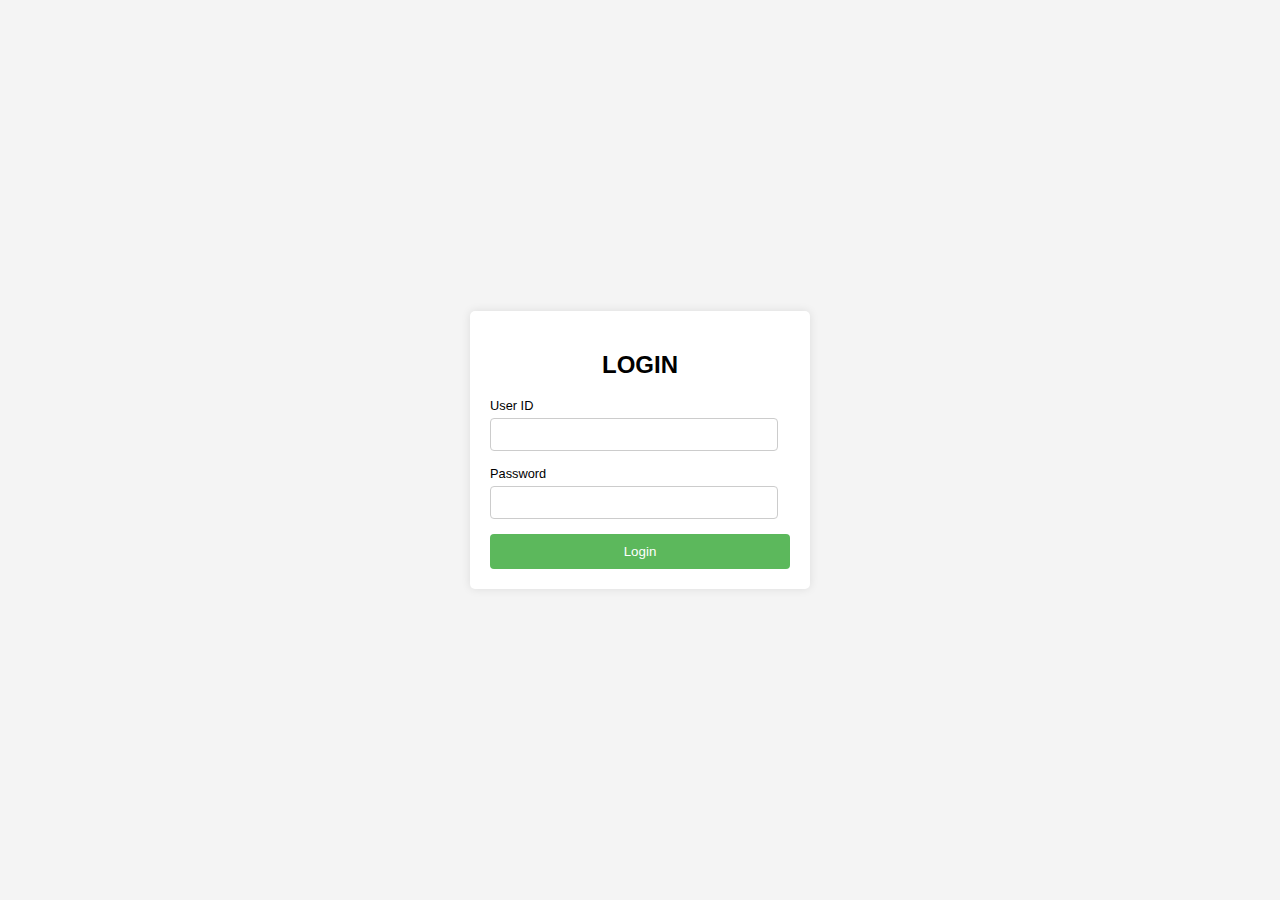
<file: src/main/resources/templates/Login.html>
<!DOCTYPE html>
<html lang="ko">
<head>
    <meta charset="UTF-8">
    <meta name="viewport" content="width=device-width, initial-scale=1.0">
    <title>로그인 페이지</title>
    <style>
        body { font-family: Arial, sans-serif; background-color: #f4f4f4; display: flex; justify-content: center; align-items: center; height: 100vh; margin: 0; }
        .login-container { background: white; padding: 20px; border-radius: 5px; box-shadow: 0 0 10px rgba(0, 0, 0, 0.1); width: 300px; }
        h2 { text-align: center; }
        .input-group { margin-bottom: 15px; }
        label { display: block; margin-bottom: 5px; font-size: .8rem; }
        input { width: 90%; padding: 8px; border: 1px solid #ccc; border-radius: 4px; }
        button { width: 100%; padding: 10px; background-color: #5cb85c; color: white; border: none; border-radius: 4px; cursor: pointer; }
        button:hover { background-color: #4cae4c; }
    </style>
</head>
<body>

<div class="login-container">
    <h2>LOGIN</h2>
    <form id="loginForm" action="/login-process" method="POST">
        <div class="input-group">
            <label for="userId">User ID</label>
            <input type="text" id="userId" name="username" required>
        </div>
        <div class="input-group">
            <label for="password">Password</label>
            <input type="password" id="password" name="password" required>
        </div>
        <input type="hidden" th:name="${_csrf.parameterName}" th:value="${_csrf.token}" />
        <button id="loginButton" type="submit">Login</button>
    </form>
</div>

<script>
    async function login(event) {
        event.preventDefault(); // 기본 폼 제출 동작 방지

        const userId = document.getElementById("userId").value;
        const password = document.getElementById("password").value;

        // ID와 비밀번호 콘솔에 출력
        console.log('Requested ID:', userId);
        console.log('Requested Password:', password);

        const response = await fetch('/loginForm', {
            method: 'POST',
            headers: {
                'Content-Type': 'application/json'
            },
            body: JSON.stringify({ c_id: userId, c_password: password })
        });

        if (response.ok) {
            const data = await response.json();
            console.log('로그인 성공:', data);
            // 로그인 성공 후 처리 (예: 리다이렉트)
        } else {
            const errorMessage = await response.text();
            console.error('로그인 실패:', errorMessage);
            alert('로그인 실패: ' + errorMessage); // 사용자에게 오류 메시지 알림
        }
    }

    // 폼 제출 이벤트에 login 함수 연결
    // document.getElementById("loginForm").addEventListener("submit", login);
</script>
</body>
</html>
</file>
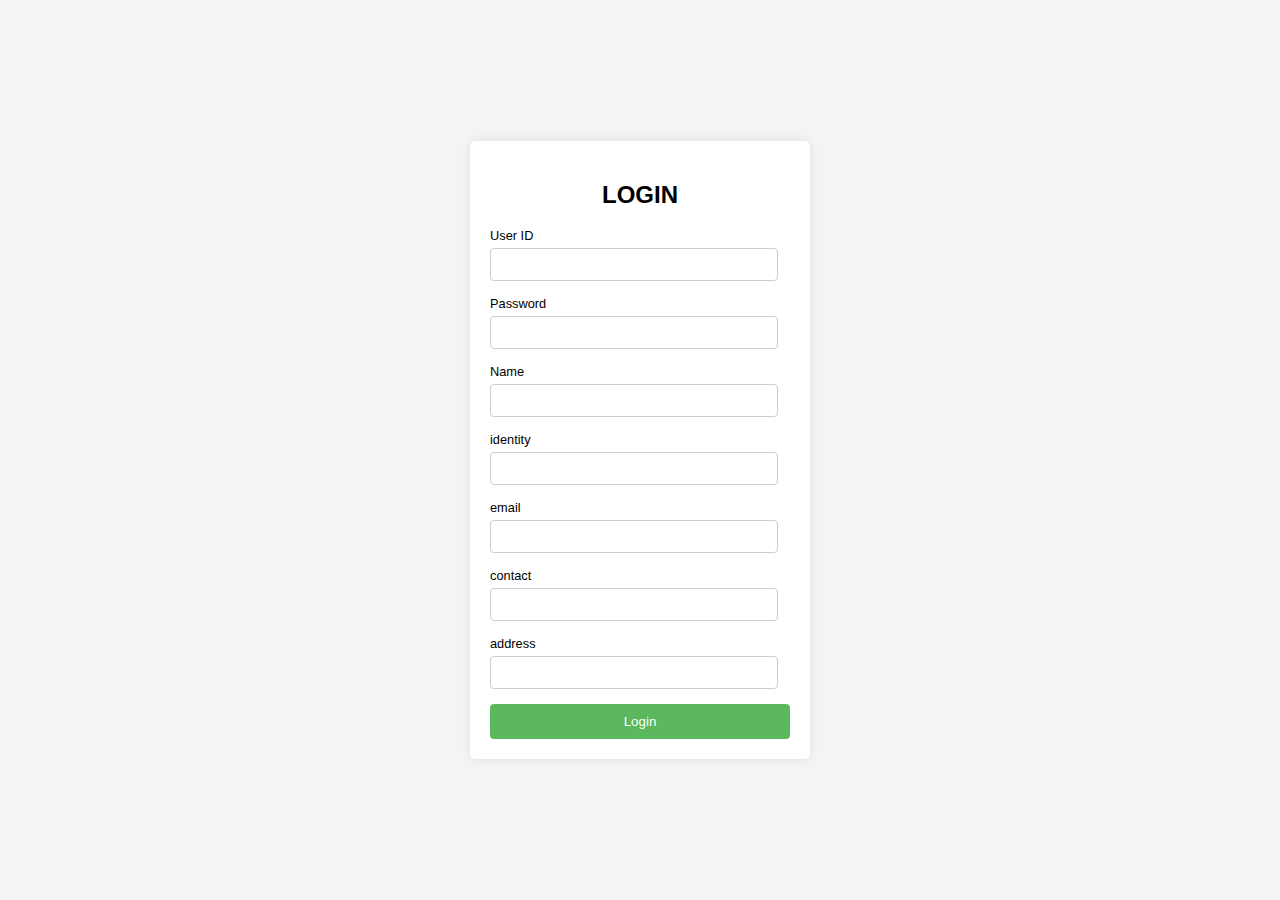
<file: src/main/resources/templates/SignUp.html>
<!DOCTYPE html>
<html lang="ko">
<head>
    <meta charset="UTF-8">
    <meta name="viewport" content="width=device-width, initial-scale=1.0">
    <title>로그인 페이지</title>
    <style>
        body { font-family: Arial, sans-serif; background-color: #f4f4f4; display: flex; justify-content: center; align-items: center; height: 100vh; margin: 0; }
        .login-container { background: white; padding: 20px; border-radius: 5px; box-shadow: 0 0 10px rgba(0, 0, 0, 0.1); width: 300px; }
        h2 { text-align: center; }
        .input-group { margin-bottom: 15px; }
        label { display: block; margin-bottom: 5px; font-size: .8rem; }
        input { width: 90%; padding: 8px; border: 1px solid #ccc; border-radius: 4px; }
        button { width: 100%; padding: 10px; background-color: #5cb85c; color: white; border: none; border-radius: 4px; cursor: pointer; }
        button:hover { background-color: #4cae4c; }
    </style>
</head>
<body>

<div class="login-container">
    <h2>LOGIN</h2>
    <form id="loginForm">
        <div class="input-group">
            <label for="userId">User ID</label>
            <input type="text" id="userId" name="username" required>
        </div>
        <div class="input-group">
            <label for="password">Password</label>
            <input type="password" id="password" name="password" required>
        </div>
        <div class="input-group">
            <label for="Name">Name</label>
            <input type="text" id="Name" name="Name" required>
        </div>
        <div class="input-group">
            <label for="identity">identity</label>
            <input type="text" id="identity" name="identity" required>
        </div>
        <div class="input-group">
            <label for="email">email</label>
            <input type="text" id="email" name="email" required>
        </div>
        <div class="input-group">
            <label for="contact">contact</label>
            <input type="text" id="contact" name="contact" required>
        </div>
        <div class="input-group">
            <label for="address">address</label>
            <input type="text" id="address" name="address" required>
        </div>
        <button id="loginButton" type="submit">Login</button>
    </form>
</div>

<script>
    document.querySelector("form").addEventListener("submit", (e) => {

        e.preventDefault(); // 기본 폼 제출 동작 방지

        const userId = document.getElementById("userId").value;
        const password = document.getElementById("password").value;
        const name = document.getElementById("Name").value;
        const identity = document.getElementById("identity").value;
        const email = document.getElementById("email").value;
        const contact = document.getElementById("contact").value;
        const address = document.getElementById("address").value;


        // ID와 비밀번호 콘솔에 출력
        console.log('Requested ID:', userId);
        console.log('Requested Password:', password);
        console.log('Requested name:', name);
        console.log('Requested identity:', identity);
        console.log('Requested email:', email);
        console.log('Requested contact:', contact);
        console.log('Requested address:', address);

        fetch('SignUpForm', {
            method: 'POST',
            headers: {
                'Content-Type': 'application/json'
            },
            body: JSON.stringify({
                c_id: userId,
                c_password: password,
                c_name: name,
                c_identity: identity,
                c_email: email,
                c_contact: contact,
                c_address: address

            })
        });

        // if (response.ok) {
        //     const data = await response.json();
        //     console.log('로그인 성공:', data);
        //     // 로그인 성공 후 처리 (예: 리다이렉트)
        // } else {
        //     const errorMessage = await response.text();
        //     console.error('로그인 실패:', errorMessage);
        //     alert('로그인 실패: ' + errorMessage); // 사용자에게 오류 메시지 알림
        // }
    })


    // 폼 제출 이벤트에 login 함수 연결
    document.getElementById("loginForm").addEventListener("submit", login);
</script>
</body>
</html>
</file>
